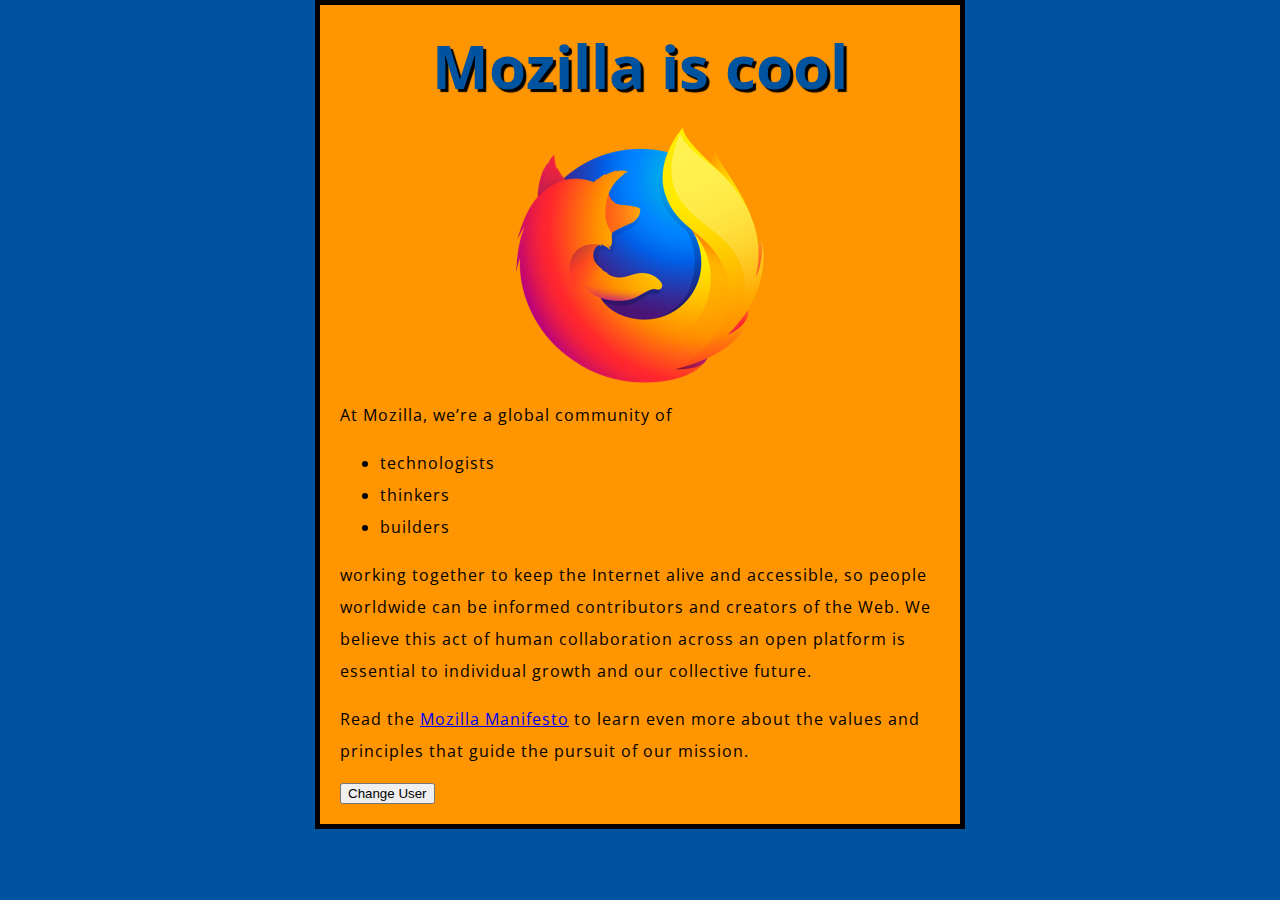
<file: index.html>
<!DOCTYPE html>
<html>
  <head>
    <meta charset="utf-8">
    <title>My test page</title>
    <link href="styles/style.css" rel="stylesheet">
    <link href="https://fonts.googleapis.com/css?family=Open+Sans" rel="stylesheet">
  </head>
  <body>
    <h1>Mozilla is cool</h1>
    <img src="images/firefox-icon.png" alt="The Firefox logo: a flaming fox surrounding the Earth.">

    <p>At Mozilla, we’re a global community of</p>

    <ul> <!-- changed to list in the tutorial -->
      <li>technologists</li>
      <li>thinkers</li>
      <li>builders</li>
    </ul>

    <p>working together to keep the Internet alive and accessible, so people worldwide can be informed contributors and creators of the Web. We believe this act of human collaboration across an open platform is essential to individual growth and our collective future.</p>

    <p>Read the <a href="https://www.mozilla.org/en-US/about/manifesto/">Mozilla Manifesto</a> to learn even more about the values and principles that guide the pursuit of our mission.</p>
    <button>Change User</button>
    <script src="scripts/main.js"></script>
  </body>
</html>
</file>
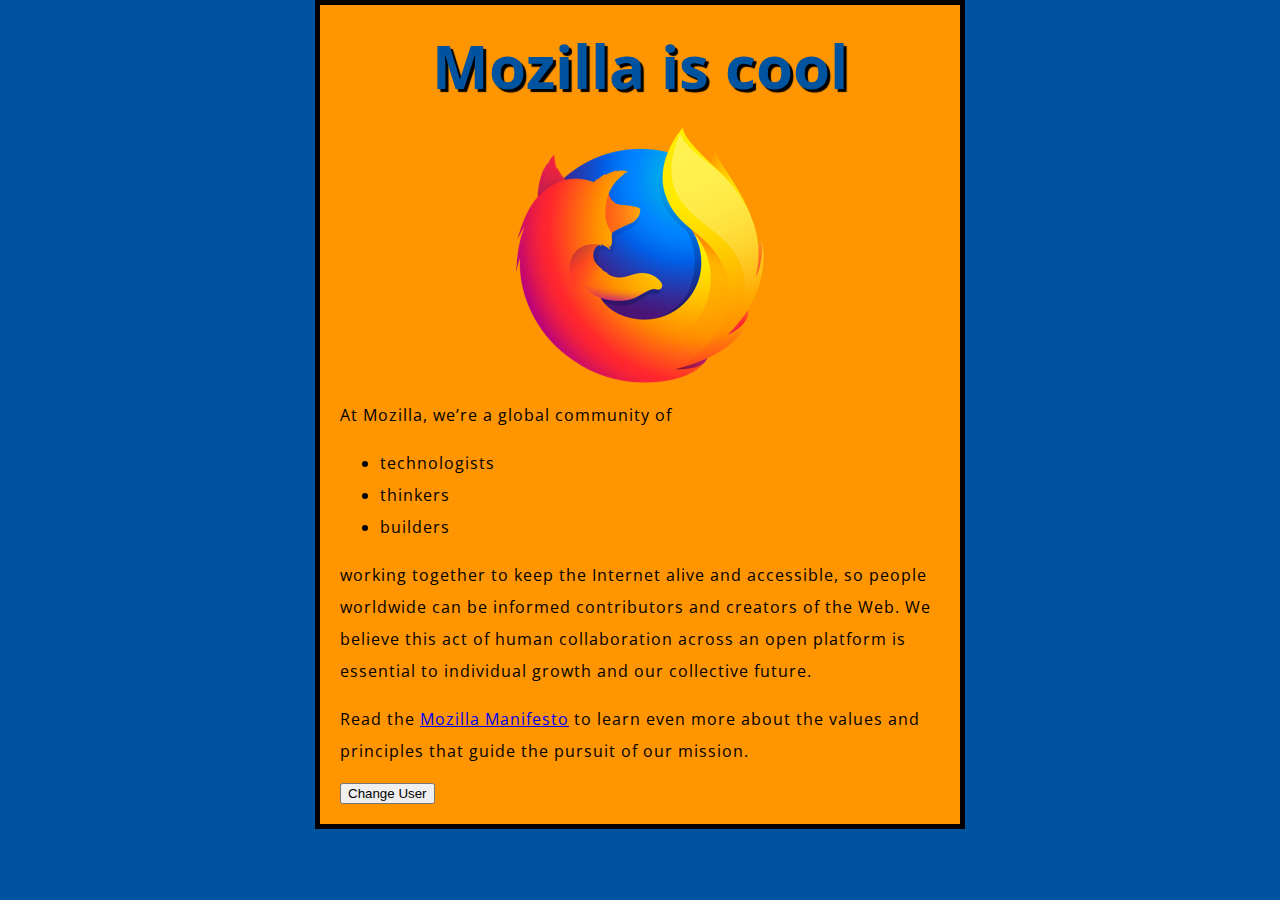
<file: 00-basics.html>
<!DOCTYPE html>
<html>
  <head>
    <meta charset="utf-8">
    <title>My test page</title>
    <link href="styles/style.css" rel="stylesheet">
    <link href="https://fonts.googleapis.com/css?family=Open+Sans" rel="stylesheet">
  </head>
  <body>
    <h1>Mozilla is cool</h1>
    <img src="images/firefox-icon.png" alt="The Firefox logo: a flaming fox surrounding the Earth.">

    <p>At Mozilla, we’re a global community of</p>

    <ul> <!-- changed to list in the tutorial -->
      <li>technologists</li>
      <li>thinkers</li>
      <li>builders</li>
    </ul>

    <p>working together to keep the Internet alive and accessible, so people worldwide can be informed contributors and creators of the Web. We believe this act of human collaboration across an open platform is essential to individual growth and our collective future.</p>

    <p>Read the <a href="https://www.mozilla.org/en-US/about/manifesto/">Mozilla Manifesto</a> to learn even more about the values and principles that guide the pursuit of our mission.</p>
    <button>Change User</button>
    <script src="scripts/main.js"></script>
  </body>
</html>
</file>
<file: styles/style.css>
html {
  font-size: 10px; /* px means "pixels": the base font size is now 10 pixels high  */
  font-family: "Open Sans", sans-serif; /* this should be the rest of the output you got from Google fonts */
}
h1 {
    font-size: 60px;
    text-align: center;
  }
  
  p, li {
    font-size: 16px;
    line-height: 2;
    letter-spacing: 1px;
  }
  
  
  html {
    background-color: #00539F;
  }
body {
    width: 600px;
    margin: 0 auto;
    background-color: #FF9500;
    padding: 0 20px 20px 20px;
    border: 5px solid black;
  }
  h1 {
    margin: 0;
    padding: 20px 0;
    color: #00539F;
    text-shadow: 3px 3px 1px black;
  }
  img {
    display: block;
    margin: 0 auto;
  }
</file>
